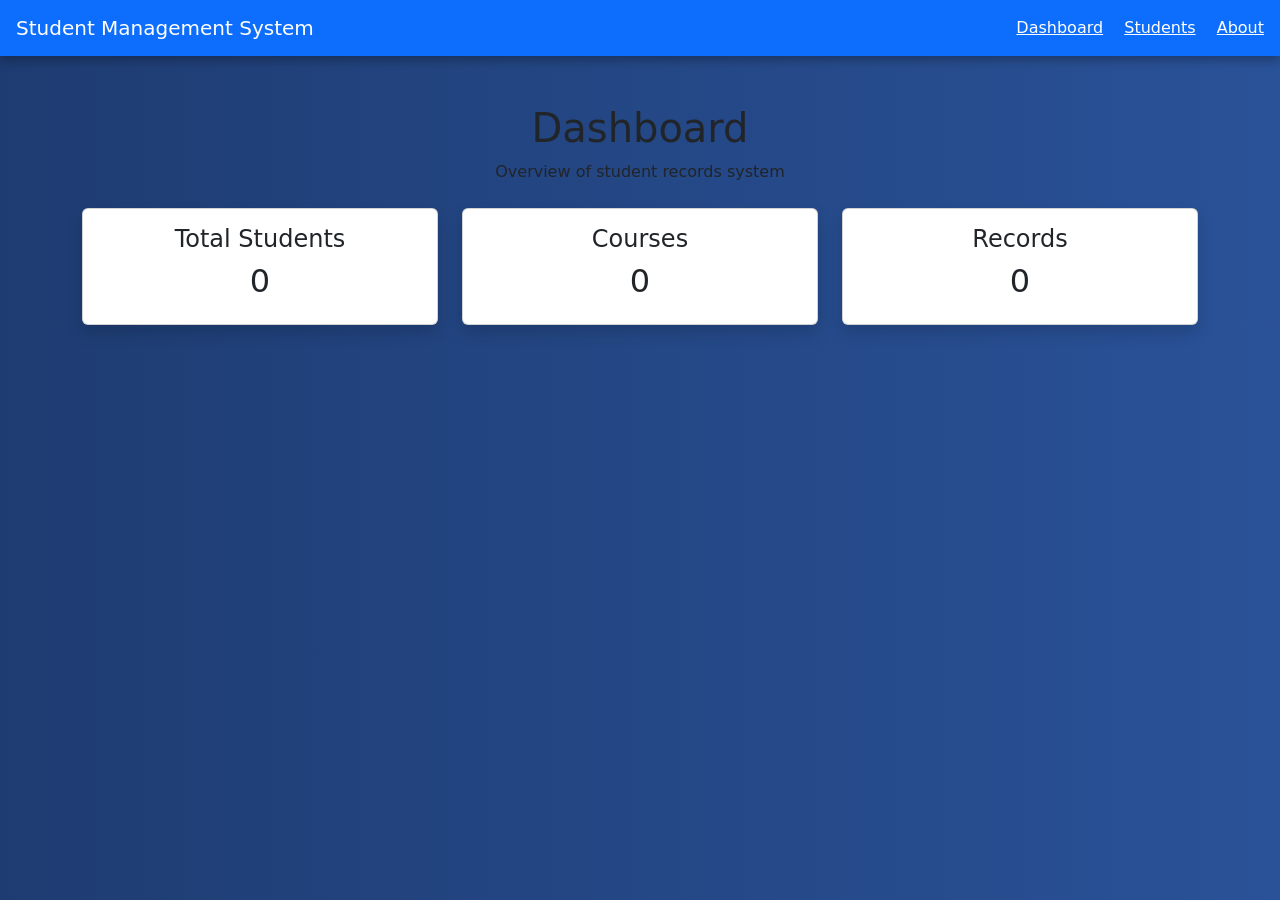
<file: index.html>
<!DOCTYPE html>
<html>
<head>
  <title>Dashboard - Student Management System</title>
  <link rel="stylesheet" href="style.css">
  <link href="https://cdn.jsdelivr.net/npm/bootstrap@5.3.0/dist/css/bootstrap.min.css" rel="stylesheet">
</head>

<body>

<nav class="navbar navbar-dark bg-primary px-3">
  <span class="navbar-brand">Student Management System</span>
  <div>
    <a href="index.html" class="text-white me-3">Dashboard</a>
    <a href="students.html" class="text-white me-3">Students</a>
    <a href="about.html" class="text-white">About</a>
  </div>
</nav>

<div class="container mt-5">

  <div class="text-center mb-4">
    <h1>Dashboard</h1>
    <p>Overview of student records system</p>
  </div>

  <div class="row">

    <div class="col-md-4">
      <div class="card p-3 text-center shadow">
        <h4>Total Students</h4>
        <h2 id="totalStudents">0</h2>
      </div>
    </div>

    <div class="col-md-4">
      <div class="card p-3 text-center shadow">
        <h4>Courses</h4>
        <h2 id="totalCourses">0</h2>
      </div>
    </div>

    <div class="col-md-4">
      <div class="card p-3 text-center shadow">
        <h4>Records</h4>
        <h2 id="records">0</h2>
      </div>
    </div>

  </div>

</div>

<script>
let students = JSON.parse(localStorage.getItem("students")) || [];

document.getElementById("totalStudents").textContent = students.length;

let courses = new Set(students.map(s => s.course));
document.getElementById("totalCourses").textContent = courses.size;

document.getElementById("records").textContent = students.length;
</script>

</body>
</html>
</file>
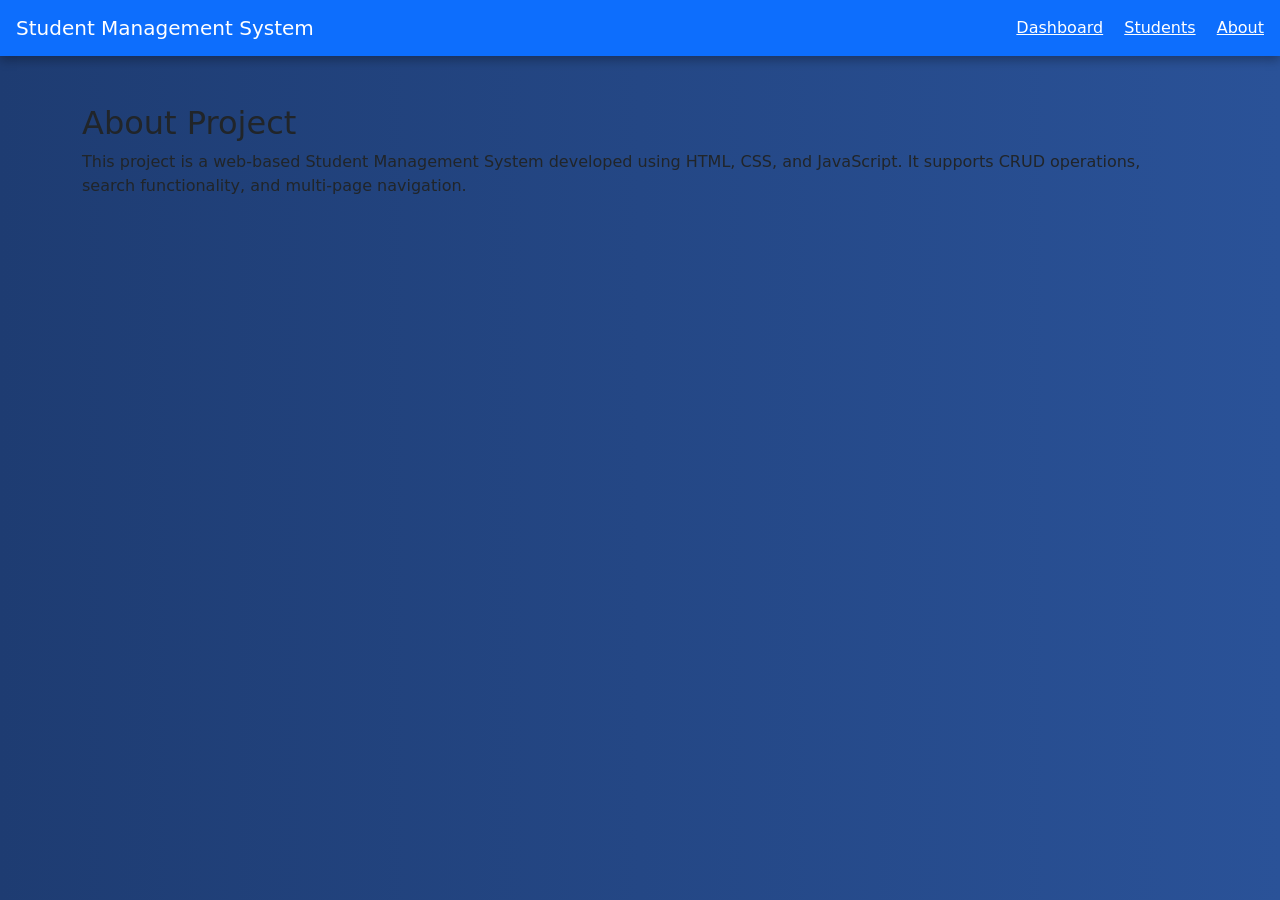
<file: about.html>
<!DOCTYPE html>
<html>
<head>
  <title>About</title>
  <link rel="stylesheet" href="style.css">
  <link href="https://cdn.jsdelivr.net/npm/bootstrap@5.3.0/dist/css/bootstrap.min.css" rel="stylesheet">
</head>

<body>

<nav class="navbar navbar-dark bg-primary px-3">
  <span class="navbar-brand">Student Management System</span>
  <div>
    <a href="index.html" class="text-white me-3">Dashboard</a>
    <a href="students.html" class="text-white me-3">Students</a>
    <a href="about.html" class="text-white">About</a>
  </div>
</nav>

<div class="container mt-5">
  <h2>About Project</h2>
  <p>
    This project is a web-based Student Management System developed using HTML, CSS, and JavaScript.
    It supports CRUD operations, search functionality, and multi-page navigation.
  </p>
</div>

</body>
</html>
</file>
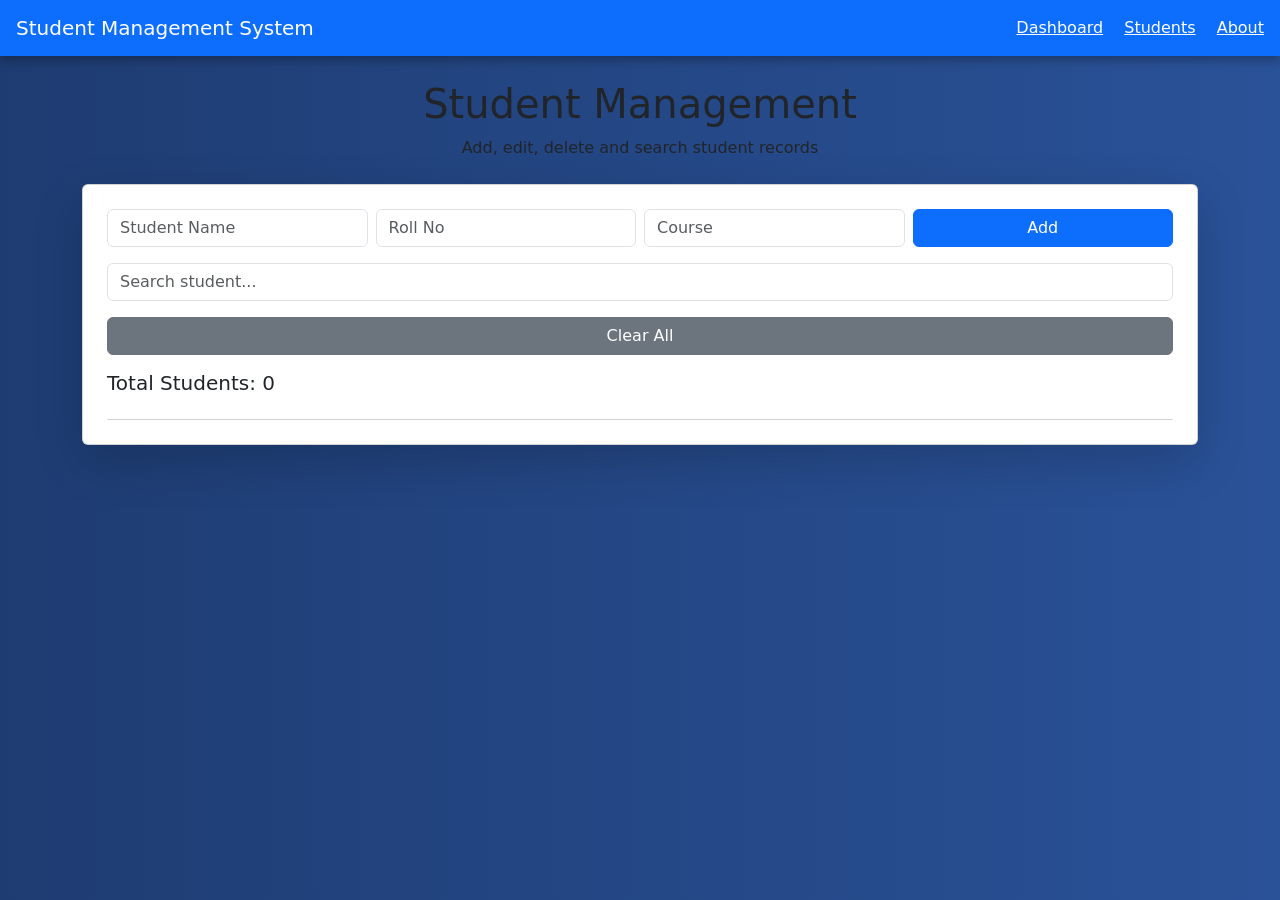
<file: students.html>
<!DOCTYPE html>
<html>
<head>
  <title>Students - Student Management System</title>
  <link rel="stylesheet" href="style.css">
  <link href="https://cdn.jsdelivr.net/npm/bootstrap@5.3.0/dist/css/bootstrap.min.css" rel="stylesheet">
</head>

<body>

<nav class="navbar navbar-dark bg-primary px-3">
  <span class="navbar-brand">Student Management System</span>
  <div>
    <a href="index.html" class="text-white me-3">Dashboard</a>
    <a href="students.html" class="text-white me-3">Students</a>
    <a href="about.html" class="text-white">About</a>
  </div>
</nav>

<div class="container mt-4">

  <div class="text-center mb-4">
    <h1>Student Management</h1>
    <p>Add, edit, delete and search student records</p>
  </div>

  <div class="card p-4 shadow-lg">

    <div class="row g-2 mb-3">
      <div class="col"><input id="name" class="form-control" placeholder="Student Name"></div>
      <div class="col"><input id="roll" class="form-control" placeholder="Roll No"></div>
      <div class="col"><input id="course" class="form-control" placeholder="Course"></div>
      <div class="col"><button class="btn btn-primary w-100" onclick="addStudent()">Add</button></div>
    </div>

    <input id="search" class="form-control mb-3" placeholder="Search student...">

    <button class="btn btn-secondary mb-3" onclick="clearAll()">Clear All</button>

    <h5>Total Students: <span id="count">0</span></h5>

    <ul id="list" class="list-group mt-3"></ul>

  </div>

</div>

<script src="script.js"></script>

</body>
</html>
</file>
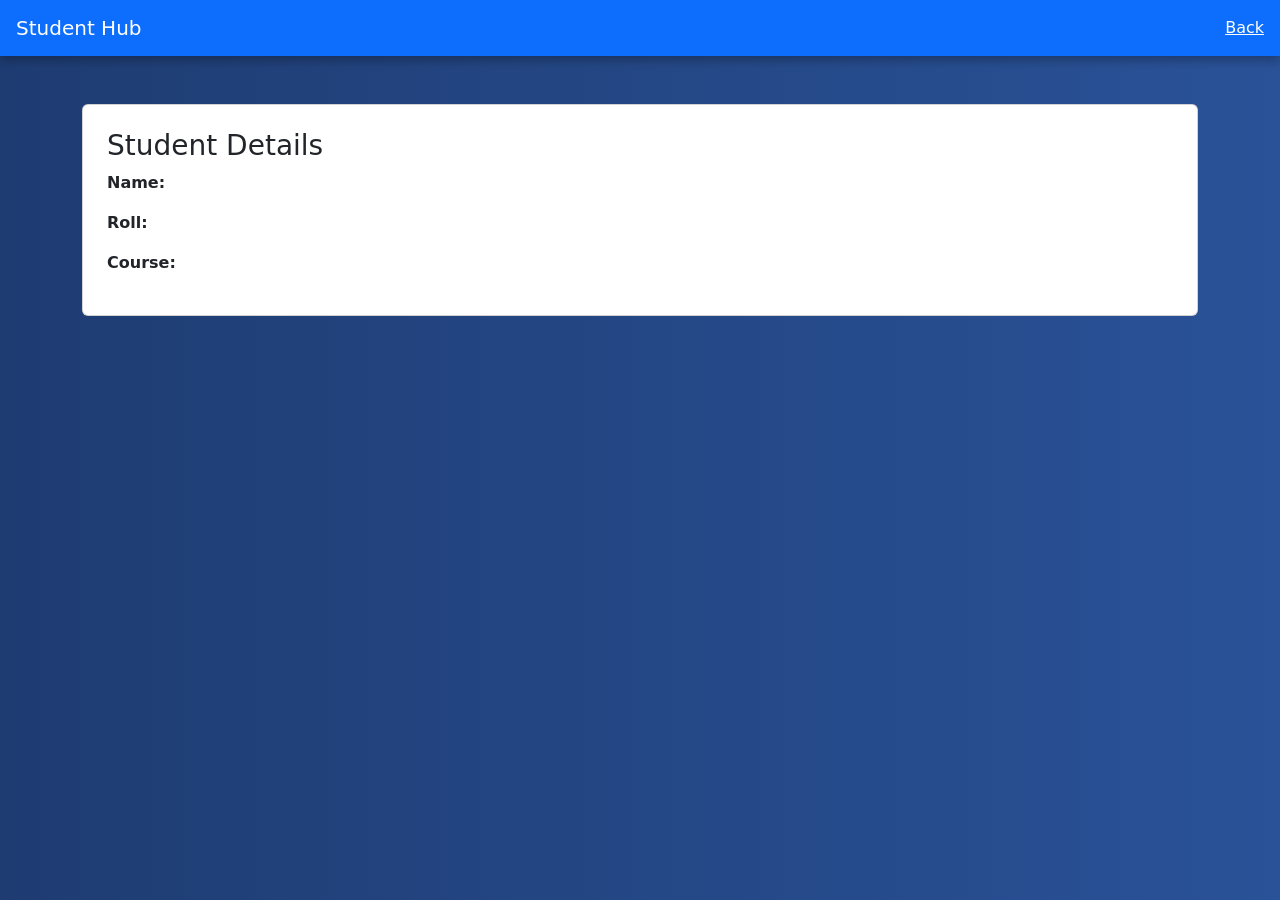
<file: view.html>
<!DOCTYPE html>
<html>
<head>
  <title>Student Details</title>
  <link rel="stylesheet" href="style.css">
  <link href="https://cdn.jsdelivr.net/npm/bootstrap@5.3.0/dist/css/bootstrap.min.css" rel="stylesheet">
</head>

<body>

<nav class="navbar navbar-dark bg-primary px-3">
  <span class="navbar-brand">Student Hub</span>
  <a href="students.html" class="text-white">Back</a>
</nav>

<div class="container mt-5">
  <div class="card p-4">
    <h3>Student Details</h3>
    <p><strong>Name:</strong> <span id="name"></span></p>
    <p><strong>Roll:</strong> <span id="roll"></span></p>
    <p><strong>Course:</strong> <span id="course"></span></p>
  </div>
</div>

<script>
let index = localStorage.getItem("viewIndex");
let students = JSON.parse(localStorage.getItem("students")) || [];

let s = students[index];

document.getElementById("name").textContent = s.name;
document.getElementById("roll").textContent = s.roll;
document.getElementById("course").textContent = s.course;
</script>

</body>
</html>
</file>
<file: style.css>
body {
  font-family: Arial, sans-serif;
  background: linear-gradient(to right, #1e3c72, #2a5298);
  color: white;
}

.navbar {
  box-shadow: 0 4px 10px rgba(0,0,0,0.3);
}

.card {
  background: rgba(255,255,255,0.95);
  color: black;
  border-radius: 15px;
  transition: 0.3s;
}

.card:hover {
  transform: translateY(-5px);
}

button {
  transition: 0.2s;
}

button:hover {
  transform: scale(1.05);
}

.list-group-item:hover {
  background: #eef2ff;
}

h1, h2 {
  font-weight: bold;
}
</file>
